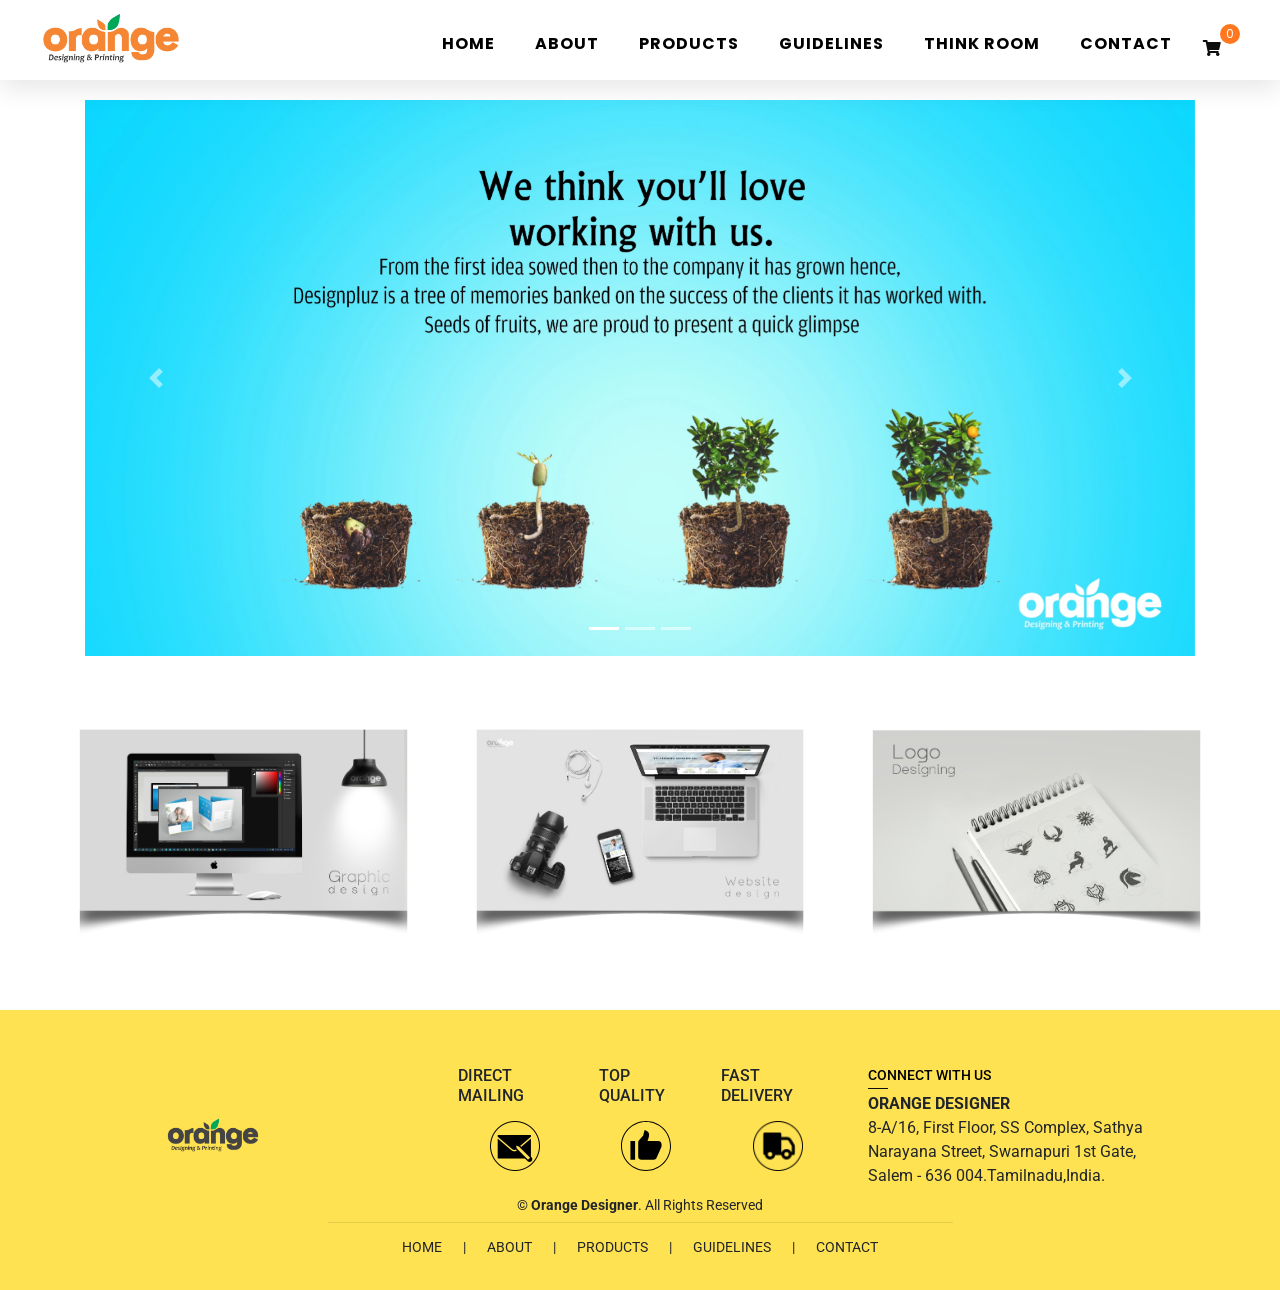
<file: index.html>
<!DOCTYPE html>
<html lang="en">
  <head>
    <meta charset="UTF-8" />
    <meta name="viewport" content="width=device-width, initial-scale=1.0" />
    <title title="Orange Designer">Orange Designer</title>
    <link
      rel="stylesheet"
      href="https://stackpath.bootstrapcdn.com/bootstrap/4.5.2/css/bootstrap.min.css"
      integrity="sha384-JcKb8q3iqJ61gNV9KGb8thSsNjpSL0n8PARn9HuZOnIxN0hoP+VmmDGMN5t9UJ0Z"
      crossorigin="anonymous"
    />
    <link rel="stylesheet" href="assets/css/style.css" />
    <link rel="stylesheet" href="assets/css/responsive.css" />
    <link rel="stylesheet" href="assets/css/nprogress.css" />
    <link
      href="https://fonts.googleapis.com/css2?family=Poppins:wght@300&display=swap"
      rel="stylesheet"
    />
    <link
      href="https://fonts.googleapis.com/css2?family=Noto+Sans+JP:wght@300&display=swap"
      rel="stylesheet"
    />
    <link
      href="https://fonts.googleapis.com/css2?family=Roboto&display=swap"
      rel="stylesheet"
    />
    <link
      rel="stylesheet"
      href="https://use.fontawesome.com/releases/v5.8.2/css/all.css"
    />

    <meta
      name="google-site-verification"
      content="j-NAlSxxYNl1p4Sp-ifMCQ1_ixqYyuwmGMeM-_dZiTc"
    />
    <meta name="title" content="Orange Designer" />
    <meta
      name="keywords"
      content="Orange,Orange Designer,Orange Cards,Cards,Orange Card,Graphic Designer,Salem Orange Designer,"
    />
    <meta
      name="description"
      content="Oranger designer,With a fresh box of
  professional visiting cards comes confidence – the knowledge that
  you’re prepared for every opportunity that comes your way. Whether
  you’re making first impressions, rewarding regulars with a loyalty
  card or giving satisfied clients your contact info for next time,
  we’re here to help you look and feel ready to impress."
    />
    <meta name="subject" content="Orange" />
    <meta name="robots" content="index,follow" />
    <meta name="author" content="Orange,dhanush02.github.io/o2 " />
    <meta name="url" content="dhanush02.github.io/o2" />
    <meta name="identifier-URL" content="dhanush02.github.io/o2" />
    <link rel="canonical" href="dhanush02.github.io/o2" />
    <script src="./assets/javascript/nprogress.js"></script>
  </head>
  <body data-spy="scroll" data-target="#navbar-example2" data-offset="0">
    <!-- <div class="layer">
      <span class="left"></span>
      <span class="right"></span>
      <div id="loader-wrapper">
        <div class="dizzy-gillespie"></div>
        <div class="loader-section section-left"></div>
        <div class="loader-section section-right"></div>
      </div>
    </div> -->
    <!-- NAVBAR-->
    <div class="position-fixed nav-fix">
      <nav id="navbar-example2" class="navbar">
        <img
          src="./assets/images/Logo-1.png"
          class="img-fluid nav-image"
          height="150"
          width="150"
        />
        <svg
          width="1em"
          height="1em"
          viewBox="0 0 16 16"
          class="bi bi-list fas fa-bars"
          onclick="menu()"
          fill="currentColor"
          xmlns="http://www.w3.org/2000/svg"
        >
          <path
            fill-rule="evenodd"
            d="M2.5 11.5A.5.5 0 0 1 3 11h10a.5.5 0 0 1 0 1H3a.5.5 0 0 1-.5-.5zm0-4A.5.5 0 0 1 3 7h10a.5.5 0 0 1 0 1H3a.5.5 0 0 1-.5-.5zm0-4A.5.5 0 0 1 3 3h10a.5.5 0 0 1 0 1H3a.5.5 0 0 1-.5-.5z"
          />
        </svg>
        <ul
          class="nav nav-pills mb-3 top-nav"
          id="pills-tab myTab"
          role="tablist"
        >
          <li class="nav-item" role="presentation" id="nav-li-id1">
            <a
              class="nav-link show active style red-tab"
              id="pills-home-tab"
              data-toggle="pill"
              href="#pills-home"
              role="tab"
              aria-controls="pills-home"
              aria-selected="true"
              data-aos="fade-right"
              >Home</a
            >
          </li>
          <li class="nav-item" role="presentation" id="nav-li-id2">
            <a
              class="nav-link style blue-tab"
              id="pills-profile-tab"
              data-toggle="pill"
              href="#pills-about"
              role="tab"
              aria-controls="pills-profile"
              aria-selected="false"
              data-aos="fade-right"
              >About</a
            >
          </li>
          <li class="nav-item" role="presentation" id="nav-li-id3">
            <a
              class="nav-link style green-tab"
              id="pills-works-tab"
              data-toggle="pill"
              href="#pills-works"
              role="tab"
              aria-controls="pills-works"
              aria-selected="false"
              data-aos="fade-right"
              >PRODUCTS</a
            >
          </li>

          <li class="nav-item" role="presentation" id="nav-li-id4">
            <a
              class="nav-link style orange-tab"
              id="pills-service-tab"
              data-toggle="pill"
              href="#pills-service"
              role="tab"
              aria-controls="pills-service"
              aria-selected="false"
              data-aos="fade-right"
              >GUIDELINES</a
            >
          </li>
          <li class="nav-item" role="presentation" id="nav-li-id5">
            <a
              class="nav-link style orange2-tab"
              id="pills-think-tab"
              data-toggle="pill"
              href="#pills-think"
              role="tab"
              aria-controls="pills-think"
              aria-selected="false"
              data-aos="fade-right"
              >THINK ROOM</a
            >
          </li>
          <li class="nav-item" role="presentation" id="nav-li-id6">
            <a
              class="nav-link style violet-tab"
              id="pills-contact-tab"
              data-toggle="pill"
              href="#pills-contact"
              role="tab"
              aria-controls="pills-contact"
              aria-selected="false"
              data-aos="fade-right"
              >Contact</a
            >
          </li>
          <li>
            <div class="">
              <div
                class="iconShopping float-right mr-3 mt-2"
                style="position: relative; top: 3px"
              >
                <a class="icons-btn d-inline-block bag">
                  <i
                    class="fa fa-shopping-cart"
                    data-toggle="tooltip"
                    data-placement="top"
                    title="Your Cart"
                    role="tooltip"
                  ></i>
                  <p class="number mt-2">0</p>
                </a>
              </div>
              <div class="cartBox">
                <div class="cart">
                  <i class="fa fa-times"></i>
                  <div class="row">
                    
                    <img
                      class="ml-4"
                      src="./assets/images/icons8-shopping-cart-60.png"
                      height="30"
                      width="30"
                      class="img-fluid"
                    />
                    <h3 class="cart-heading mt-1 ">YOUR CART</h3>
                  
                    <h4 class="grand-total mt-2">
                      Total:
                      <span
                        id="total"
                        style="font-weight: bolder; color: orange"
                      ></span>
                    </h4>
                  </div>
                  <div class="table-responsive-md">
                  <table class="table table-striped"></table>
                </div>
                </div>
              </div>
            </div>
          </li>

          <svg
            width="1em"
            height="1em"
            viewBox="0 0 16 16"
            class="bi bi-x fas fa-times-circle"
            onclick="menu()"
            fill="currentColor"
            xmlns="http://www.w3.org/2000/svg"
          >
            <path
              fill-rule="evenodd"
              d="M4.646 4.646a.5.5 0 0 1 .708 0L8 7.293l2.646-2.647a.5.5 0 0 1 .708.708L8.707 8l2.647 2.646a.5.5 0 0 1-.708.708L8 8.707l-2.646 2.647a.5.5 0 0 1-.708-.708L7.293 8 4.646 5.354a.5.5 0 0 1 0-.708z"
            />
          </svg>
        </ul>
      </nav>
    </div>
    <!-- CONTENT DIVISION-->
    <div
      class="container-fluid tab-content p-0 position-relative"
      id="pills-tabContent"
      style="margin-top: 100px"
    >
      <div
        class="tab-pane fade show active"
        id="pills-home"
        role="tabpanel"
        aria-labelledby="pills-home-tab"
      >
        <!-- CAROUSAL-->
        <div
          id="carouselExampleIndicators"
          class="carousel slide container"
          data-ride="carousel"
          data-aos="fade-down"
          data-aos-easing="linear"
          data-aos-duration="1500"
        >
          <ol class="carousel-indicators">
            <li
              data-target="#carouselExampleIndicators"
              data-slide-to="0"
              class="active"
            ></li>
            <li data-target="#carouselExampleIndicators" data-slide-to="1"></li>
            <li data-target="#carouselExampleIndicators" data-slide-to="2"></li>
          </ol>
          <div class="carousel-inner">
            <div class="carousel-item active">
              <img
                src="./assets/images/slider 1.webp"
                class="d-block w-100"
                alt="..."
              />
            </div>
            <div class="carousel-item">
              <img
                src="./assets/images/slider 2.webp"
                class="d-block w-100"
                alt="..."
              />
            </div>
            <div class="carousel-item">
              <img
                src="./assets/images/slider 3.webp"
                class="d-block w-100"
                alt="..."
              />
            </div>
          </div>
          <a
            class="carousel-control-prev"
            href="#carouselExampleIndicators"
            role="button"
            data-slide="prev"
          >
            <span class="carousel-control-prev-icon" aria-hidden="true"></span>
            <span class="sr-only">Previous</span>
          </a>
          <a
            class="carousel-control-next"
            href="#carouselExampleIndicators"
            role="button"
            data-slide="next"
          >
            <span class="carousel-control-next-icon" aria-hidden="true"></span>
            <span class="sr-only">Next</span>
          </a>
        </div>
        <!--IMAGE CONTENT-->
        <div
          class="container-fluid mt-3 mb-3"
          style="padding-left: 60px; padding-right: 60px"
        >
          <div class="row justify-content-between">
            <div class="col-md-4 mt-5 mb-5">
              <img
                src="./assets/images/Graphic design-PNG.png"
                class="img-fluid"
                data-aos="flip-left"
                data-aos-duration="3000"
              />
            </div>
            <div class="col-md-4 mt-5 mb-5">
              <img
                src="./assets/images/Web Design-PNG.png"
                class="img-fluid"
                data-aos="flip-left"
                data-aos-duration="3000"
              />
            </div>
            <div class="col-md-4 mt-5 mb-5">
              <img
                src="./assets/images/Logo Design-PNG.png"
                class="img-fluid"
                data-aos="flip-left"
                data-aos-duration="3000"
              />
            </div>
          </div>
        </div>

        <div
          class="container-fluid footer mt-2 pt-5 pb-3"
          style="font-size: 28px"
        >
          <div class="row">
            <div class="col-md-4 text-center">
              <img
                src="./assets/images/footer-logo.png"
                class="img-fluid mt-5"
                height="100px"
                width="100px"
              />
            </div>
            <div class="col-md-4 mt-2">
              <div
                class="d-flex align-items-center justify-content-center footer-flex"
              >
                <div class="d-flex flex-column mr-4">
                  <h6 class="ml-3">DIRECT MAILING</h6>
                  <img
                    class="ml-5 mt-2"
                    src="assets/images/mail.png"
                    height="50"
                    width="50"
                  />
                </div>
                <div class="d-flex flex-column mr-4">
                  <h6 class="ml-3">TOP QUALITY</h6>
                  <img
                    class="ml-5 mt-2"
                    src="./assets/images/thumbs.svg"
                    height="50"
                    width="50"
                    style="position: relative; right: 10px"
                  />
                </div>
                <div class="d-flex flex-column mr-4">
                  <h6 class="ml-3">FAST DELIVERY</h6>
                  <img
                    class="ml-5 mt-2"
                    src="./assets/images/fast.png"
                    height="50"
                    width="50"
                  />
                </div>
              </div>
              <p style="font-size: 14px; text-align: center" class="mt-4">
                &#169; <strong>Orange Designer</strong>. All Rights Reserved
              </p>
            </div>
            <div class="col-md-4" style="position: relative; top: -8px">
              <h6 class="underline-small mb-2">CONNECT WITH US</h6>
              <p style="font-size: 16px">
                <strong>ORANGE DESIGNER</strong><br />
                8-A/16, First Floor, SS Complex, Sathya<br />
                Narayana Street, Swarnapuri 1st Gate,<br />
                Salem - 636 004.Tamilnadu,India.
              </p>
            </div>
          </div>
          <hr />
          <p class="text-center mt-4" style="font-size: 14px">
            HOME
            &nbsp;&nbsp;&nbsp;&nbsp;&nbsp;&nbsp;|&nbsp;&nbsp;&nbsp;&nbsp;&nbsp;&nbsp;
            ABOUT
            &nbsp;&nbsp;&nbsp;&nbsp;&nbsp;&nbsp;|&nbsp;&nbsp;&nbsp;&nbsp;&nbsp;&nbsp;
            PRODUCTS
            &nbsp;&nbsp;&nbsp;&nbsp;&nbsp;&nbsp;|&nbsp;&nbsp;&nbsp;&nbsp;&nbsp;&nbsp;
            GUIDELINES
            &nbsp;&nbsp;&nbsp;&nbsp;&nbsp;&nbsp;|&nbsp;&nbsp;&nbsp;&nbsp;&nbsp;&nbsp;
            CONTACT
          </p>
        </div>
      </div>

      <div
        class="tab-pane fade"
        id="pills-about"
        role="tabpanel"
        aria-labelledby="pills-about-tab"
      >
        <div class="container">
          <div class="logo text-center">
            <img
              src="./assets/images/Logo-2.png"
              class="img-fluid"
              height="200"
              width="300"
            />
          </div>
          <div class="col-md-12 p-0 about-div">
            <p class="about-text">
              <span class="orange">Oranger designer</span>,With a fresh box of
              professional visiting cards comes confidence – the knowledge that
              you’re prepared for every opportunity that comes your way. Whether
              you’re making first impressions, rewarding regulars with a loyalty
              card or giving satisfied clients your contact info for next time,
              we’re here to help you look and feel ready to impress.
              <br />
              <br />
              <span class="orange">Oranger designer</span>, a state-of-the-art
              technology printers with 10 colour offset printing machine in the
              feather, for the first time in Tamilnadu. Our Offset Printing
              makes use of advance technology to produce best quality results.
              In larger volumes offset printing is the most effective and
              efficient way to produce unrivaled quality and consistency
              compared with other printing methods. We can produce a large range
              of work from business cards, envelopes and stationery, to
              brochures and catalogues, point of sale material and packaging.
            </p>
          </div>
        </div>
      </div>

      <div
        class="tab-pane fade container"
        id="pills-service"
        role="tabpanel"
        aria-labelledby="pills-service-tab"
      >
        <img
          src="./assets/images/File Format - 3d (1).jpg"
          height="100%"
          width="100%"
        />
      </div>

      <div
        class="tab-pane fade bulb"
        id="pills-think"
        role="tabpanel"
        aria-labelledby="pills-service-tab"
        style="margin-top: -30px;"
      >
      <div class="gradient"></div>
        <img src="assets/images/BLK-1.jpg"  class="img-fluid" width="100%">
        <img src="assets/images/BLK-2.jpg"  class="img-fluid" width="100%">
        <img src="assets/images/BLK-3.jpg"  class="img-fluid" width="100%">
        <img src="assets/images/BLK-4.jpg"  class="img-fluid" width="100%">
        <img src="assets/images/BLK-5.jpg"  class="img-fluid" width="100%">
        <img src="assets/images/BLK-6.jpg"  class="img-fluid" width="100%">
        <img src="assets/images/BLK-7.jpg"  class="img-fluid" width="100%">
      </div>

      <div
        class="tab-pane fade"
        id="pills-works"
        role="tabpanel"
        aria-labelledby="pills-works-tab"
      >
        <div class="container">
          <ul
            class="nav nav-pills mb-3 justify-content-center works"
            id="pills-tab"
            role="tablist"
          >
            <li class="nav-item">
              <a
                class="nav-link nav-color active"
                id="pills-home-tab"
                data-toggle="pill"
                href="#pills-visiting"
                role="tab"
                aria-controls="pills-home"
                aria-selected="true"
                >GLOSS</a
              >
            </li>
            <li class="nav-item">
              <a
                class="nav-link nav-color"
                id="pills-contact-tab"
                data-toggle="pill"
                href="#pills-matt"
                role="tab"
                aria-controls="pills-contact"
                aria-selected="false"
                >MATT</a
              >
            </li>
            <li class="nav-item">
              <a
                class="nav-link nav-color"
                id="pills-contact-tab"
                data-toggle="pill"
                href="#pills-synthetic"
                role="tab"
                aria-controls="pills-contact"
                aria-selected="false"
                >SYNTHETIC</a
              >
            </li>
            <li class="nav-item">
              <a
                class="nav-link nav-color"
                id="pills-profile-tab"
                data-toggle="pill"
                href="#pills-lamination"
                role="tab"
                aria-controls="pills-profile"
                aria-selected="false"
                >Without Lamination</a
              >
            </li>

            <li class="nav-item">
              <a
                class="nav-link nav-color"
                id="pills-contact-tab"
                data-toggle="pill"
                href="#pills-special"
                role="tab"
                aria-controls="pills-contact"
                aria-selected="false"
                >SPECIAL CARDS</a
              >
            </li>
            <li class="nav-item">
              <a
                class="nav-link nav-color"
                id="pills-contact-tab"
                data-toggle="pill"
                href="#pills-maplitho"
                role="tab"
                aria-controls="pills-contact"
                aria-selected="false"
                >Letterhead</a
              >
            </li>
            <li class="nav-item">
              <a
                class="nav-link nav-color"
                id="pills-contact-tab"
                data-toggle="pill"
                href="#pills-art"
                role="tab"
                aria-controls="pills-contact"
                aria-selected="false"
                >BROUCHER</a
              >
            </li>
          </ul>
          <div class="tab-content" id="pills-tabContent">
            <div
              class="tab-pane fade show active"
              id="pills-visiting"
              role="tabpanel"
              aria-labelledby="pills-home-tab"
            >
              <h4 style="color: orange">VISITING CARDS</h4>

              <div class="row">
                <div class="col-md-6 pt-2 pb-3" style="height: auto">
                  <div class="img-div">
                    <img
                      src="./assets/images/Gloss - SS.jpg"
                      width="100%"
                      height="100%"
                      class="img-fluid"
                    />
                  </div>
                  <div class="content-work pt-2 pb-3">
                    <h3 class="mt-2 card-bot">Gloss SS 500</h3>
                    <p style="color: orange; font-size: 24px" class="card-bot">
                      Rs.<span>200.00</span>
                    </p>
                    <label>QTY:</label>
                    <input
                      type="number"
                      value="1"
                      style="width: 50px; padding-left: 5px"
                      class="mb-1"
                    />
                    <p>
                      Qty: : 500 | Art Board (300 GSM) | 4C+0 Single Side
                      Printing | Single Side Gloss Lamination | File Upload Size
                      - 90mm x 53 mm
                    </p>
                    <a
                      href="#"
                      title="Gloss SS 500"
                      class="class-butt attToCart"
                      >Add to cart</a
                    >
                  </div>
                </div>
                <div class="col-md-6 pt-2 pb-3" style="height: auto">
                  <div class="img-div">
                    <img
                      src="./assets/images/Gloss - SS.jpg"
                      width="100%"
                      height="100%"
                      class="img-fluid"
                    />
                  </div>
                  <div class="content-work pt-2 pb-3">
                    <h3 class="card-bot">Gloss SS 1000</h3>
                    <p style="color: orange; font-size: 24px" class="card-bot">
                      Rs.<span>280.00</span>
                    </p>
                    <label>QTY:</label>
                    <input
                      type="number"
                      value="1"
                      style="width: 50px; padding-left: 5px"
                      class="mb-1"
                    />
                    <p>
                      Qty: : 1000 | Art Board (300 GSM) | 4C+4C Single Side
                      Printing | Front Back Gloss Lamination | File Upload Size
                      - 90mm x 53 mm
                    </p>
                    <a
                      href="#"
                      title="Gloss FB 1000"
                      class="class-butt attToCart"
                      >Add to cart</a
                    >
                  </div>
                </div>
                <div class="col-md-6 pt-2 pb-3" style="height: auto">
                  <div class="img-div">
                    <img
                      src="./assets/images/Gloss-FB.jpg"
                      width="100%"
                      height="100%"
                      class="img-fluid"
                    />
                  </div>
                  <div class="content-work pt-2 pb-3">
                    <h3 class="card-bot">Gloss FB 500</h3>
                    <p style="color: orange; font-size: 24px" class="card-bot">
                      Rs.<span>320.00</span>
                    </p>
                    <label>QTY:</label>
                    <input
                      type="number"
                      value="1"
                      style="width: 50px; padding-left: 5px"
                      class="mb-1"
                    />
                    <p>
                      Qty: : 1000 | Art Board (300 GSM) | 4C+4C Single Side
                      Printing | Front Back Gloss Lamination | File Upload Size
                      - 90mm x 53 mm
                    </p>
                    <a
                      href="#"
                      title="Gloss FB 1000"
                      class="class-butt attToCart"
                      >Add to cart</a
                    >
                  </div>
                </div>
                <div class="col-md-6 pt-2 pb-3" style="height: auto">
                  <div class="img-div">
                    <img
                      src="./assets/images/Gloss-FB.jpg"
                      width="100%"
                      height="100%"
                      class="img-fluid"
                    />
                  </div>
                  <div class="content-work pt-2 pb-3">
                    <h3 class="card-bot">Gloss FB 1000</h3>
                    <p style="color: orange; font-size: 24px" class="card-bot">
                      Rs.<span>450.00</span>
                    </p>
                    <label>QTY:</label>
                    <input
                      type="number"
                      value="1"
                      style="width: 50px; padding-left: 5px"
                      class="mb-1"
                    />
                    <p>
                      Qty: : 1000 | Art Board (300 GSM) | 4C+4C Single Side
                      Printing | Front Back Gloss Lamination | File Upload Size
                      - 90mm x 53 mm
                    </p>
                    <a
                      href="#"
                      title="Gloss FB 1000"
                      class="class-butt attToCart"
                      >Add to cart</a
                    >
                  </div>
                </div>
              </div>
            </div>
            <div
              class="tab-pane fade"
              id="pills-lamination"
              role="tabpanel"
              aria-labelledby="pills-profile-tab"
            >
              <h4 style="color: orange" class="mt-3">
                VISITING CARDS WITHOUT LAMINATION
              </h4>
              <div class="row">
                <div class="col-md-6 pt-2 pb-3" style="height: auto">
                  <div class="img-div">
                    <img
                      src="./assets/images/Without Lamination SS.jpg"
                      width="100%"
                      height="100%"
                      class="img-fluid"
                    />
                  </div>
                  <div class="content-work pt-2 pb-3">
                    <h3 class="card-bot">Without lamination Gloss SS 1000</h3>
                    <p style="color: orange; font-size: 24px" class="card-bot">
                      Rs.<span>280.00</span>
                    </p>
                    <label>QTY:</label>
                    <input
                      type="number"
                      value="1"
                      style="width: 50px; padding-left: 5px"
                      class="mb-1"
                    />
                    <p>
                      Qty: : 1000 | Art Board (300 GSM) | 4C+0 Single Side
                      Printing | Single Side Gloss Lamination | File Upload Size
                      - 90mm x 53 mm
                    </p>
                    <a
                      href="#"
                      title="Gloss SS 500"
                      class="class-butt attToCart"
                      >Add to cart</a
                    >
                  </div>
                </div>
                <div class="col-md-6 mt-2" style="height: auto">
                  <div class="img-div">
                    <img
                      src="./assets/images/Without Lamination FB.jpg"
                      width="100%"
                      height="100%"
                      class="img-fluid"
                    />
                  </div>
                  <div class="content-work pt-2 pb-3">
                    <h3 class="card-bot">Without lamination Gloss FB 1000</h3>
                    <p style="color: orange; font-size: 24px" class="card-bot">
                      Rs.<span>450.00</span>
                    </p>
                    <label>QTY:</label>
                    <input
                      type="number"
                      value="1"
                      style="width: 50px; padding-left: 5px"
                      class="mb-1"
                    />
                    <p>
                      Qty: : 1000 | Art Board (300 GSM) | 4C+4C Single Side
                      Printing | Single Side Gloss Lamination | File Upload Size
                      - 90mm x 53 mm
                    </p>
                    <a
                      href="#"
                      title="Gloss SS 1000"
                      class="class-butt attToCart"
                      >Add to cart</a
                    >
                  </div>
                </div>
              </div>
            </div>
            <div
              class="tab-pane fade"
              id="pills-matt"
              role="tabpanel"
              aria-labelledby="pills-contact-tab"
            >
              <h4 style="color: orange">MATT CARDS</h4>
              <div class="row">
                <div class="col-md-6 col-lg-4 pt-2 pb-3" style="height: auto">
                  <div class="img-div">
                    <img
                      src="./assets/images/Matt - SS.jpg"
                      width="100%"
                      height="100%"
                      class="img-fluid"
                    />
                  </div>
                  <div class="content-work pt-2 pb-3">
                    <h3 class="card-bot">Matt SS 1000</h3>
                    <p style="color: orange; font-size: 24px" class="card-bot">
                      Rs.<span>350.00</span>
                    </p>
                    <label>QTY:</label>
                    <input
                      type="number"
                      value="1"
                      style="width: 50px; padding-left: 5px"
                      class="mb-1"
                    />
                    <p>
                      Qty: : 500 | Art Board (300 GSM) | 4C+0 Single Side
                      Printing | Single Side Gloss Lamination | File Upload Size
                      - 90mm x 53 mm
                    </p>

                    <a
                      href="#"
                      title="Matt SS 1000"
                      class="class-butt attToCart"
                      >Add to cart</a
                    >
                  </div>
                </div>
                <div class="col-md-6 col-lg-4 pt-2 pb-3" style="height: auto">
                  <div class="img-div">
                    <img
                      src="./assets/images/Matt - FB.jpg"
                      width="100%"
                      height="100%"
                      class="img-fluid"
                    />
                  </div>
                  <div class="content-work pt-2 pb-3">
                    <h3 class="card-bot">Matt FB 500</h3>
                    <p style="color: orange; font-size: 24px" class="card-bot">
                      Rs.<span>420.00</span>
                    </p>
                    <label>QTY:</label>
                    <input
                      type="number"
                      value="1"
                      style="width: 50px; padding-left: 5px"
                      class="mb-1"
                    />
                    <p>
                      Qty: : 1000 | Art Board (300 GSM) | 4C+4C Single Side
                      Printing | Front Back Gloss Lamination | File Upload Size
                      - 90mm x 53 mm
                    </p>
                    <a href="#" title="Matt FB 500" class="class-butt attToCart"
                      >Add to cart</a
                    >
                  </div>
                </div>
                <div class="col-md-6 col-lg-4 pt-2 pb-3" style="height: auto">
                  <div class="img-div">
                    <img
                      src="./assets/images/Matt - FB.jpg"
                      width="100%"
                      height="100%"
                      class="img-fluid"
                    />
                  </div>
                  <div class="content-work pt-2 pb-3">
                    <h3 class="card-bot">Matt FB 1000</h3>
                    <p style="color: orange; font-size: 24px" class="card-bot">
                      Rs.<span>500.00</span>
                    </p>
                    <label>QTY:</label>
                    <input
                      type="number"
                      value="1"
                      style="width: 50px; padding-left: 5px"
                      class="mb-1"
                    />
                    <p>
                      Qty: : 1000 | Art Board (300 GSM) | 4C+0 Single Side
                      Printing | Single Side Gloss Lamination | File Upload Size
                      - 90mm x 53 mm
                    </p>
                    <a
                      href="#"
                      title="Matt FB 1000"
                      class="class-butt attToCart"
                      >Add to cart</a
                    >
                  </div>
                </div>
              </div>
              <div class="row">
                <div class="col-md-6 col-lg-4 pt-2 pb-3" style="height: auto">
                  <div class="img-div">
                    <img
                      src="./assets/images/Matt Spot UV.jpg"
                      width="100%"
                      height="100%"
                      class="img-fluid"
                    />
                  </div>
                  <div class="content-work pt-2 pb-3">
                    <h3 class="card-bot">Math UV-ss 1000</h3>
                    <p style="color: orange; font-size: 24px" class="card-bot">
                      Rs.<span>600.00</span>
                    </p>
                    <label>QTY:</label>
                    <input
                      type="number"
                      value="1"
                      style="width: 50px; padding-left: 5px"
                      class="mb-1"
                    />
                    <p>
                      Qty: : 500 | Art Board (300 GSM) | 4C+0 Single Side
                      Printing | Single Side Gloss Lamination | File Upload Size
                      - 90mm x 53 mm
                    </p>
                    <a
                      href="#"
                      title="Gloss SS 500"
                      class="class-butt attToCart"
                      >Add to cart</a
                    >
                  </div>
                </div>
                <div class="col-md-6 col-lg-4 pt-2 pb-3" style="height: auto">
                  <div class="img-div">
                    <img
                      src="./assets/images/Matt Spot UV.jpg"
                      width="100%"
                      height="100%"
                      class="img-fluid"
                    />
                  </div>
                  <div class="content-work pt-2 pb-3">
                    <h3 class="card-bot">Math UVFB-ss 1000</h3>
                    <p style="color: orange; font-size: 24px" class="card-bot">
                      Rs.<span>880.00</span>
                    </p>
                    <label>QTY:</label>
                    <input
                      type="number"
                      value="1"
                      style="width: 50px; padding-left: 5px"
                      class="mb-1"
                    />
                    <p>
                      Qty: : 1000 | Art Board (300 GSM) | 4C+0 Single Side
                      Printing | Single Side Gloss Lamination | File Upload Size
                      - 90mm x 53 mm
                    </p>
                    <a
                      href="#"
                      title="Gloss SS 1000"
                      class="class-butt attToCart"
                      >Add to cart</a
                    >
                  </div>
                </div>
                <div
                  class="col-md-6 ccol-md-6 col-lg-4 pt-2 pb-3"
                  style="height: auto"
                >
                  <div class="img-div">
                    <img
                      src="./assets/images/Matt Spot UV.jpg"
                      width="100%"
                      height="100%"
                      class="img-fluid"
                    />
                  </div>
                  <div class="content-work pt-2 pb-3">
                    <h3 class="card-bot">Matt UVFB-fb</h3>
                    <p style="color: orange; font-size: 24px" class="card-bot">
                      Rs.<span>1100.00</span>
                    </p>
                    <label>QTY:</label>
                    <input
                      type="number"
                      value="1"
                      style="width: 50px; padding-left: 5px"
                      class="mb-1"
                    />
                    <p>
                      Qty: : 1000 | Art Board (300 GSM) | 4C+4C Single Side
                      Printing | Front Back Gloss Lamination | File Upload Size
                      - 90mm x 53 mm
                    </p>
                    <a
                      href="#"
                      title="Gloss FB 1000"
                      class="class-butt attToCart"
                      >Add to cart</a
                    >
                  </div>
                </div>
              </div>
            </div>
            <div
              class="tab-pane fade"
              id="pills-synthetic"
              role="tabpanel"
              aria-labelledby="pills-contact-tab"
            >
              <h4 style="color: orange">SYNTHETIC CARDS</h4>
              <div class="row">
                <div class="col-md-6 col-lg-4 pt-2 pb-3" style="height: auto">
                  <div class="img-div">
                    <img
                      src="./assets/images/Synthetic SS.jpg"
                      width="100%"
                      height="100%"
                      class="img-fluid"
                    />
                  </div>
                  <div class="content-work pt-2 pb-3">
                    <h3 class="card-bot">Synthetic SS 500</h3>
                    <p style="color: orange; font-size: 24px" class="card-bot">
                      Rs.<span>350.00</span>
                    </p>
                    <label>QTY:</label>
                    <input
                      type="number"
                      value="1"
                      style="width: 50px; padding-left: 5px"
                      class="mb-1"
                    />
                    <p>
                      Qty: : 500 | Art Board (300 GSM) | 4C+0 Single Side
                      Printing | Single Side Gloss Lamination | File Upload Size
                      - 90mm x 53 mm
                    </p>
                    <a
                      href="#"
                      title="Matt SS 1000"
                      class="class-butt attToCart"
                      >Add to cart</a
                    >
                  </div>
                </div>
                <div class="col-md-6 col-lg-4 pt-2 pb-3" style="height: auto">
                  <div class="img-div">
                    <img
                      src="./assets/images/Synthetic SS.jpg"
                      width="100%"
                      height="100%"
                      class="img-fluid"
                    />
                  </div>
                  <div class="content-work pt-2 pb-3">
                    <h3 class="card-bot">Synthetic SS 1000</h3>
                    <p style="color: orange; font-size: 24px" class="card-bot">
                      Rs.<span>450.00</span>
                    </p>
                    <label>QTY:</label>
                    <input
                      type="number"
                      value="1"
                      style="width: 50px; padding-left: 5px"
                      class="mb-1"
                    />
                    <p>
                      Qty: : 1000 | Art Board (300 GSM) | 4C+0 Single Side
                      Printing | Single Side Gloss Lamination | File Upload Size
                      - 90mm x 53 mm
                    </p>
                    <a
                      href="#"
                      title="Matt FB 1000"
                      class="class-butt attToCart"
                      >Add to cart</a
                    >
                  </div>
                </div>
                <div class="col-md-6 col-lg-4 pt-2 pb-3" style="height: auto">
                  <div class="img-div">
                    <img
                      src="./assets/images/Synthetic FB.jpg"
                      width="100%"
                      height="100%"
                      class="img-fluid"
                    />
                  </div>
                  <div class="content-work pt-2 pb-3">
                    <h3 class="card-bot">Synthetic FB 1000</h3>
                    <p style="color: orange; font-size: 24px" class="card-bot">
                      Rs.<span>600.00</span>
                    </p>
                    <label>QTY:</label>
                    <input
                      type="number"
                      value="1"
                      style="width: 50px; padding-left: 5px"
                      class="mb-1"
                    />
                    <p>
                      Qty: : 1000 | Art Board (300 GSM) | 4C+4C Single Side
                      Printing | Front Back Gloss Lamination | File Upload Size
                      - 90mm x 53 mm
                    </p>
                    <a href="#" title="Matt FB 500" class="class-butt attToCart"
                      >Add to cart</a
                    >
                  </div>
                </div>
              </div>
              <div class="row">
                <div class="col-md-6 col-lg-4 pt-2 pb-3" style="height: auto">
                  <div class="img-div">
                    <img
                      src="./assets/images/Synthetic Spot UV.jpg"
                      width="100%"
                      height="100%"
                      class="img-fluid"
                    />
                  </div>
                  <div class="content-work pt-2 pb-3">
                    <h3 class="card-bot">Synthetic UV-ss 1000</h3>
                    <p style="color: orange; font-size: 24px" class="card-bot">
                      Rs.<span>800.00</span>
                    </p>
                    <label>QTY:</label>
                    <input
                      type="number"
                      value="1"
                      style="width: 50px; padding-left: 5px"
                      class="mb-1"
                    />
                    <p>
                      Qty: : 500 | Art Board (300 GSM) | 4C+0 Single Side
                      Printing | Single Side Gloss Lamination | File Upload Size
                      - 90mm x 53 mm
                    </p>
                    <a
                      href="#"
                      title="Gloss SS 500"
                      class="class-butt attToCart"
                      >Add to cart</a
                    >
                  </div>
                </div>
                <div class="col-md-6 col-lg-4 pt-2 pb-3" style="height: auto">
                  <div class="img-div">
                    <img
                      src="./assets/images/Synthetic Spot UV.jpg"
                      width="100%"
                      height="100%"
                      class="img-fluid"
                    />
                  </div>
                  <div class="content-work pt-2 pb-3">
                    <h3 class="card-bot">Synthetic UV_FB-ss 1000</h3>
                    <p style="color: orange; font-size: 24px" class="card-bot">
                      Rs.<span>950.00</span>
                    </p>
                    <label>QTY:</label>
                    <input
                      type="number"
                      value="1"
                      style="width: 50px; padding-left: 5px"
                      class="mb-1"
                    />
                    <p>
                      Qty: : 1000 | Art Board (300 GSM) | 4C+0 Single Side
                      Printing | Single Side Gloss Lamination | File Upload Size
                      - 90mm x 53 mm
                    </p>
                    <a
                      href="#"
                      title="Gloss SS 1000"
                      class="class-butt attToCart"
                      >Add to cart</a
                    >
                  </div>
                </div>
                <div class="col-md-6 col-lg-4 pt-2 pb-3" style="height: auto">
                  <div class="img-div">
                    <img
                      src="./assets/images/Synthetic Spot UV.jpg"
                      width="100%"
                      height="100%"
                      class="img-fluid"
                    />
                  </div>
                  <div class="content-work pt-2 pb-3">
                    <h3 class="card-bot">Synthetic UVFB-fb 1000</h3>
                    <p style="color: orange; font-size: 24px" class="card-bot">
                      Rs.<span>1200.00</span>
                    </p>
                    <label>QTY:</label>
                    <input
                      type="number"
                      value="1"
                      style="width: 50px; padding-left: 5px"
                      class="mb-1"
                    />
                    <p>
                      Qty: : 1000 | Art Board (300 GSM) | 4C+4C Single Side
                      Printing | Front Back Gloss Lamination | File Upload Size
                      - 90mm x 53 mm
                    </p>
                    <a
                      href="#"
                      title="Gloss FB 1000"
                      class="class-butt attToCart"
                      >Add to cart</a
                    >
                  </div>
                </div>
              </div>
            </div>
            <div
              class="tab-pane fade"
              id="pills-special"
              role="tabpanel"
              aria-labelledby="pills-contact-tab"
            >
              <h4 style="color: orange">SPECIAL CARDS</h4>
              <div class="row">
                <div class="col-md-6 col-lg-4 pt-2 pb-3" style="height: auto">
                  <div class="img-div">
                    <img
                      src="./assets/images/Corporate Card (2).jpg"
                      width="100%"
                      height="100%"
                      class="img-fluid"
                    />
                  </div>
                  <div class="content-work pt-2 pb-3">
                    <h3 class="card-bot">Corporate Card SS 500</h3>
                    <p style="color: orange; font-size: 24px" class="card-bot">
                      Rs.<span>560.00</span>
                    </p>
                    <label>QTY:</label>
                    <input
                      type="number"
                      value="1"
                      style="width: 50px; padding-left: 5px"
                      class="mb-1"
                    />
                    <p>
                      Qty: : 500 | Art Board (300 GSM) | 4C+0 Single Side
                      Printing | Single Side Gloss Lamination | File Upload Size
                      - 90mm x 53 mm
                    </p>
                    <a
                      href="#"
                      title="Matt SS 1000"
                      class="class-butt attToCart"
                      >Add to cart</a
                    >
                  </div>
                </div>
                <div class="col-md-6 col-lg-4 pt-2 pb-3" style="height: auto">
                  <div class="img-div">
                    <img
                      src="./assets/images/Textured Card (2).jpg"
                      width="100%"
                      height="100px"
                      class="img-fluid"
                    />
                  </div>
                  <div class="content-work pt-2 pb-3">
                    <h3 class="card-bot">Textured Card SS 500</h3>
                    <p style="color: orange; font-size: 24px" class="card-bot">
                      Rs.<span>760.00</span>
                    </p>
                    <label>QTY:</label>
                    <input
                      type="number"
                      value="1"
                      style="width: 50px; padding-left: 5px"
                      class="mb-1"
                    />
                    <p>
                      Qty: : 1000 | Art Board (300 GSM) | 4C+0 Single Side
                      Printing | Single Side Gloss Lamination | File Upload Size
                      - 90mm x 53 mm
                    </p>
                    <a
                      href="#"
                      title="Matt FB 1000"
                      class="class-butt attToCart"
                      >Add to cart</a
                    >
                  </div>
                </div>
                <div class="col-md-6 col-lg-4 pt-2 pb-3" style="height: auto">
                  <div class="img-div">
                    <img
                      src="./assets/images/Mettalic GS-3d.jpg"
                      width="100%"
                      height="100%"
                      class="img-fluid"
                    />
                  </div>
                  <div class="content-work pt-2 pb-3">
                    <h3 class="card-bot">Mettalic Card SS 500</h3>
                    <p style="color: orange; font-size: 24px" class="card-bot">
                      Rs.<span>760.00</span>
                    </p>
                    <label>QTY:</label>
                    <input
                      type="number"
                      value="1"
                      style="width: 50px; padding-left: 5px"
                      class="mb-1"
                    />
                    <p>
                      Qty: : 1000 | Art Board (300 GSM) | 4C+4C Single Side
                      Printing | Front Back Gloss Lamination | File Upload Size
                      - 90mm x 53 mm
                    </p>
                    <a href="#" title="Matt FB 500" class="class-butt attToCart"
                      >Add to cart</a
                    >
                  </div>
                </div>
              </div>
              <div class="row">
                <div class="col-md-6 col-lg-4 pt-2 pb-3" style="height: auto">
                  <div class="img-div">
                    <img
                      src="./assets/images/Corporate Card (2).jpg"
                      width="100%"
                      height="100%"
                      class="img-fluid"
                    />
                  </div>
                  <div class="content-work pt-2 pb-3">
                    <h3 class="card-bot">Corporate Card FB 500</h3>
                    <p style="color: orange; font-size: 24px" class="card-bot">
                      Rs.<span>560.00</span>
                    </p>
                    <label>QTY:</label>
                    <input
                      type="number"
                      value="1"
                      style="width: 50px; padding-left: 5px"
                      class="mb-1"
                    />
                    <p>
                      Qty: : 500 | Art Board (300 GSM) | 4C+0 Single Side
                      Printing | Single Side Gloss Lamination | File Upload Size
                      - 90mm x 53 mm
                    </p>
                    <a
                      href="#"
                      title="Matt SS 1000"
                      class="class-butt attToCart"
                      >Add to cart</a
                    >
                  </div>
                </div>
                <div class="col-md-6 col-lg-4 pt-2 pb-3" style="height: auto">
                  <div class="img-div">
                    <img
                      src="./assets/images/Textured Card (2).jpg"
                      width="100%"
                      height="100px"
                      class="img-fluid"
                    />
                  </div>
                  <div class="content-work pt-2 pb-3">
                    <h3 class="card-bot">Textured Card FB 500</h3>
                    <p style="color: orange; font-size: 24px" class="card-bot">
                      Rs.<span>760.00</span>
                    </p>
                    <label>QTY:</label>
                    <input
                      type="number"
                      value="1"
                      style="width: 50px; padding-left: 5px"
                      class="mb-1"
                    />
                    <p>
                      Qty: : 1000 | Art Board (300 GSM) | 4C+0 Single Side
                      Printing | Single Side Gloss Lamination | File Upload Size
                      - 90mm x 53 mm
                    </p>
                    <a
                      href="#"
                      title="Matt FB 1000"
                      class="class-butt attToCart"
                      >Add to cart</a
                    >
                  </div>
                </div>
                <div class="col-md-6 col-lg-4 pt-2 pb-3" style="height: auto">
                  <div class="img-div">
                    <img
                      src="./assets/images/Mettalic GS-3d.jpg"
                      width="100%"
                      height="100%"
                      class="img-fluid"
                    />
                  </div>
                  <div class="content-work pt-2 pb-3">
                    <h3 class="card-bot">Mettalic Card FB 500</h3>
                    <p style="color: orange; font-size: 24px" class="card-bot">
                      Rs.<span>760.00</span>
                    </p>
                    <label>QTY:</label>
                    <input
                      type="number"
                      value="1"
                      style="width: 50px; padding-left: 5px"
                      class="mb-1"
                    />
                    <p>
                      Qty: : 1000 | Art Board (300 GSM) | 4C+4C Single Side
                      Printing | Front Back Gloss Lamination | File Upload Size
                      - 90mm x 53 mm
                    </p>
                    <a href="#" title="Matt FB 500" class="class-butt attToCart"
                      >Add to cart</a
                    >
                  </div>
                </div>
              </div>
            </div>
            <div
              class="tab-pane fade"
              id="pills-maplitho"
              role="tabpanel"
              aria-labelledby="pills-contact-tab"
            >
              <h4 style="color: orange">
                A4 (210 mm X 280 mm) 1000 Copys (Maplitho Paper -80 Gsm)
              </h4>
              <div class="row">
                <div class="col-md-6 pt-2 pb-3" style="height: auto">
                  <div class="img-div">
                    <img
                      src="./assets/images/Letter Head -LS.jpg"
                      width="100%"
                      height="100%"
                      class="img-fluid"
                    />
                  </div>
                  <div class="content-work pt-2 pb-3">
                    <h3 class="card-bot">Letter Head Loose Sheet</h3>
                    <p style="color: orange; font-size: 24px" class="card-bot">
                      Rs.<span>1600.00</span>
                    </p>
                    <label>QTY:</label>
                    <input
                      type="number"
                      value="1"
                      style="width: 50px; padding-left: 5px"
                      class="mb-1"
                    />
                    <p>
                      Qty: : 500 | Art Board (300 GSM) | 4C+0 Single Side
                      Printing | Single Side Gloss Lamination | File Upload Size
                      - 90mm x 53 mm
                    </p>
                    <a
                      href="#"
                      title="Matt SS 1000"
                      class="class-butt attToCart"
                      >Add to cart</a
                    >
                  </div>
                </div>
                <div class="col-md-6 pt-2 pb-3" style="height: auto">
                  <div class="img-div">
                    <img
                      src="./assets/images/Letterhead Pad.jpg"
                      width="100%"
                      height="100%"
                      class="img-fluid"
                    />
                  </div>
                  <div class="content-work pt-2 pb-3">
                    <h3 class="card-bot">Letter Head with 10 Pad</h3>
                    <p style="color: orange; font-size: 24px" class="card-bot">
                      Rs.<span>1850.00</span>
                    </p>
                    <label>QTY:</label>
                    <input
                      type="number"
                      value="1"
                      style="width: 50px; padding-left: 5px"
                      class="mb-1"
                    />
                    <p>
                      Qty: : 1000 | Art Board (300 GSM) | 4C+0 Single Side
                      Printing | Single Side Gloss Lamination | File Upload Size
                      - 90mm x 53 mm
                    </p>
                    <a
                      href="#"
                      title="Matt FB 1000"
                      class="class-butt attToCart"
                      >Add to cart</a
                    >
                  </div>
                </div>
              </div>
            </div>
            <div
              class="tab-pane fade"
              id="pills-art"
              role="tabpanel"
              aria-labelledby="pills-contact-tab"
            >
              <h4 style="color: orange">
                A4 (210 mm X 280 mm) 1000 Copys (Art paper)
              </h4>
              <div class="row">
                <div class="col-md-6 pt-2 pb-3" style="height: auto">
                  <div class="img-div">
                    <img
                      src="./assets/images/Broucher-SS 170-130-100 Art Paper.jpg"
                      width="100%"
                      height="100%"
                      class="img-fluid"
                    />
                  </div>
                  <div class="content-work pt-2 pb-3">
                    <h3 class="card-bot">A4 size 170gsm Art - SS</h3>
                    <p style="color: orange; font-size: 24px" class="card-bot">
                      Rs.<span>2400.00</span>
                    </p>
                    <label>QTY:</label>
                    <input
                      type="number"
                      value="1"
                      style="width: 50px; padding-left: 5px"
                      class="mb-1"
                    />
                    <p>
                      Qty: : 500 | Art Board (300 GSM) | 4C+0 Single Side
                      Printing | Single Side Gloss Lamination | File Upload Size
                      - 90mm x 53 mm
                    </p>
                    <a
                      href="#"
                      title="Matt SS 1000"
                      class="class-butt attToCart"
                      >Add to cart</a
                    >
                  </div>
                </div>
                <div class="col-md-6 pt-2 pb-3" style="height: auto">
                  <div class="img-div">
                    <img
                      src="./assets/images/Broucher-FB_ 170-130-100 Art Paper.jpg"
                      width="100%"
                      height="100%"
                      class="img-fluid"
                    />
                  </div>
                  <div class="content-work pt-2 pb-3">
                    <h3 class="card-bot">A4 size 170gsm Art - FB</h3>
                    <p style="color: orange; font-size: 24px" class="card-bot">
                      Rs.<span>3200.00</span>
                    </p>
                    <label>QTY:</label>
                    <input
                      type="number"
                      value="1"
                      style="width: 50px; padding-left: 5px"
                      class="mb-1"
                    />
                    <p>
                      Qty: : 1000 | Art Board (300 GSM) | 4C+0 Single Side
                      Printing | Single Side Gloss Lamination | File Upload Size
                      - 90mm x 53 mm
                    </p>
                    <a
                      href="#"
                      title="Matt FB 1000"
                      class="class-butt attToCart"
                      >Add to cart</a
                    >
                  </div>
                </div>
              </div>
              <div class="row">
                <div class="col-md-6 pt-2 pb-3" style="height: auto">
                  <div class="img-div">
                    <img
                      src="./assets/images/Broucher-SS 170-130-100 Art Paper.jpg"
                      width="100%"
                      height="100%"
                      class="img-fluid"
                    />
                  </div>
                  <div class="content-work pt-2 pb-3">
                    <h3 class="card-bot">A4 size 100gsm Art - SS</h3>
                    <p style="color: orange; font-size: 24px" class="card-bot">
                      Rs.<span>1300.00</span>
                    </p>
                    <label>QTY:</label>
                    <input
                      type="number"
                      value="1"
                      style="width: 50px; padding-left: 5px"
                      class="mb-1"
                    />
                    <p>
                      Qty: : 1000 | Art Board (300 GSM) | 4C+4C Single Side
                      Printing | Front Back Gloss Lamination | File Upload Size
                      - 90mm x 53 mm
                    </p>
                    <a href="#" title="Matt FB 500" class="class-butt attToCart"
                      >Add to cart</a
                    >
                  </div>
                </div>
                <div class="col-md-6 pt-2 pb-3" style="height: auto">
                  <div class="img-div">
                    <img
                      src="./assets/images/Broucher-FB_ 170-130-100 Art Paper.jpg"
                      width="100%"
                      height="100%"
                      class="img-fluid"
                    />
                  </div>
                  <div class="content-work pt-2 pb-3">
                    <h3 class="card-bot">A4 size 100gsm Art - FB</h3>
                    <p style="color: orange; font-size: 24px" class="card-bot">
                      Rs.<span>1900.00</span>
                    </p>
                    <label>QTY:</label>
                    <input
                      type="number"
                      value="1"
                      style="width: 50px; padding-left: 5px"
                      class="mb-1"
                    />
                    <p>
                      Qty: : 500 | Art Board (300 GSM) | 4C+0 Single Side
                      Printing | Single Side Gloss Lamination | File Upload Size
                      - 90mm x 53 mm
                    </p>
                    <a
                      href="#"
                      title="Matt SS 1000"
                      class="class-butt attToCart"
                      >Add to cart</a
                    >
                  </div>
                </div>
              </div>
              <div class="row">
                <div class="col-md-6 pt-2 pb-3" style="height: auto">
                  <div class="img-div">
                    <img
                      src="./assets/images/Broucher-SS 170-130-100 Art Paper.jpg"
                      width="100%"
                      height="100%"
                      class="img-fluid"
                    />
                  </div>
                  <div class="content-work pt-2 pb-3">
                    <h3 class="card-bot">A4 size 130gsm Art - SS</h3>
                    <p style="color: orange; font-size: 24px" class="card-bot">
                      Rs.<span>2000.00</span>
                    </p>
                    <label>QTY:</label>
                    <input
                      type="number"
                      value="1"
                      style="width: 50px; padding-left: 5px"
                      class="mb-1"
                    />
                    <p>
                      Qty: : 1000 | Art Board (300 GSM) | 4C+0 Single Side
                      Printing | Single Side Gloss Lamination | File Upload Size
                      - 90mm x 53 mm
                    </p>
                    <a
                      href="#"
                      title="Matt FB 1000"
                      class="class-butt attToCart"
                      >Add to cart</a
                    >
                  </div>
                </div>
                <div class="col-md-6 pt-2 pb-3" style="height: auto">
                  <div class="img-div">
                    <img
                      src="./assets/images/Broucher-FB_ 170-130-100 Art Paper.jpg"
                      width="100%"
                      height="100%"
                      class="img-fluid"
                    />
                  </div>
                  <div class="content-work pt-2 pb-3">
                    <h3 class="card-bot">A4 size 130gsm Art - FB</h3>
                    <p style="color: orange; font-size: 24px" class="card-bot">
                      Rs.<span>2650.00</span>
                    </p>
                    <label>QTY:</label>
                    <input
                      type="number"
                      value="1"
                      style="width: 50px; padding-left: 5px"
                      class="mb-1"
                    />
                    <p>
                      Qty: : 1000 | Art Board (300 GSM) | 4C+4C Single Side
                      Printing | Front Back Gloss Lamination | File Upload Size
                      - 90mm x 53 mm
                    </p>
                    <a href="#" title="Matt FB 500" class="class-butt attToCart"
                      >Add to cart</a
                    >
                  </div>
                </div>
              </div>
              <h4 style="color: orange">Maplitho Paper(2000 Copys)</h4>
              <div class="row">
                <div class="col-md-6 pt-2 pb-3" style="height: auto">
                  <div class="img-div">
                    <img
                      src="./assets/images/A4 80 GSM Maplitho_2000 Copys.jpg"
                      width="100%"
                      height="100%"
                      class="img-fluid"
                    />
                  </div>
                  <div class="content-work pt-2 pb-3">
                    <h3 class="card-bot">A4 80 GSM Maplitho</h3>
                    <p style="color: orange; font-size: 24px" class="card-bot">
                      Rs.<span>1600.00</span>
                    </p>
                    <label>QTY:</label>
                    <input
                      type="number"
                      value="1"
                      style="width: 50px; padding-left: 5px"
                      class="mb-1"
                    />
                    <p>
                      Qty: : 500 | Art Board (300 GSM) | 4C+0 Single Side
                      Printing | Single Side Gloss Lamination | File Upload Size
                      - 90mm x 53 mm
                    </p>
                    <a
                      href="#"
                      title="Matt SS 1000"
                      class="class-butt attToCart"
                      >Add to cart</a
                    >
                  </div>
                </div>
              </div>
            </div>
          </div>
        </div>
      </div>

      <div
        class="tab-pane fade"
        id="pills-contact"
        role="tabpanel"
        aria-labelledby="pills-contact-tab"
      >
        <h1>contact</h1>
      </div>
    </div>

    <script src="assets/javascript/main.js"></script>
    <script src="https://code.jquery.com/jquery-3.5.1.slim.min.js"></script>
    <script src="https://cdn.jsdelivr.net/npm/popper.js@1.16.1/dist/umd/popper.min.js"></script>
    <script src="https://stackpath.bootstrapcdn.com/bootstrap/4.5.2/js/bootstrap.min.js"></script>

    <script>
      // $('a[data-toggle="pill"]').on("show.bs.tab", function (e) {
      //   localStorage.setItem("activeTab", $(e.target).attr("href"));
      // });
      // var activeTab = localStorage.getItem("activeTab");
      // console.log(activeTab);
      // if (activeTab) {
      //   $('a[href="' + activeTab + '"]').tab("show");
      // }
      $("img").mousedown(function (e) {
        if (e.button == 2) {
          return false;
        }
      });
      $(document).bind("contextmenu", function (e) {
        e.preventDefault();
      });
      $(document).keydown(function (e) {
        if (e.which === 123) {
          return false;
        }
      });
    </script>
  </body>
</html>

<!--
  onclick='window.open("https://mail.google.com/mail/?view=cm&fs=1&tf=1&to=dhanukarthick15@gmail.com");return false;'
-->
</file>
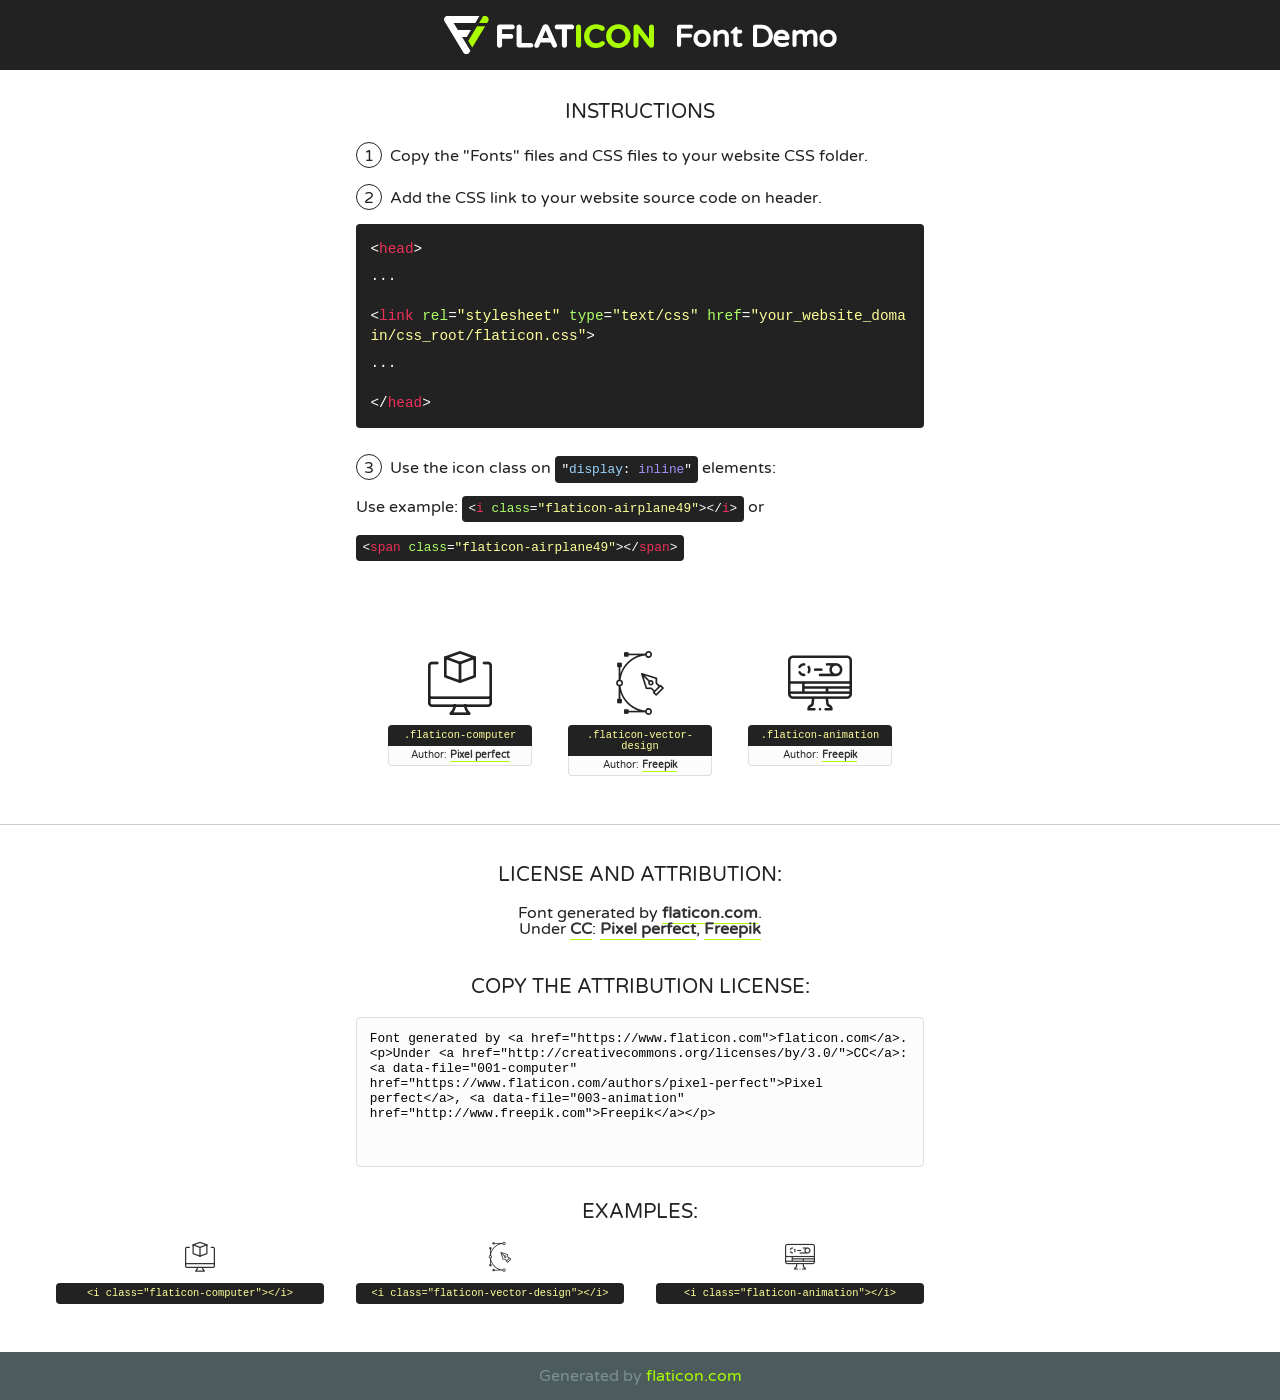
<file: assets/font/flaticon.html>
<!DOCTYPE html>
<!--
  Flaticon icon font: Flaticon
  Creation date: 03/09/2020 10:35
-->
<html>
<!DOCTYPE html>
<html>

<head>
    <title>Flaticon WebFont</title>
    <link href="http://fonts.googleapis.com/css?family=Varela+Round" rel="stylesheet" type="text/css" />
    <link rel="stylesheet" type="text/css" href="flaticon.css">
    <meta charset="UTF-8">
    <style>
    html, body, div, span, applet, object, iframe,
    h1, h2, h3, h4, h5, h6, p, blockquote, pre,
    a, abbr, acronym, address, big, cite, code,
    del, dfn, em, img, ins, kbd, q, s, samp,
    small, strike, strong, sub, sup, tt, var,
    b, u, i, center,
    dl, dt, dd, ol, ul, li,
    fieldset, form, label, legend,
    table, caption, tbody, tfoot, thead, tr, th, td,
    article, aside, canvas, details, embed, 
    figure, figcaption, footer, header, hgroup, 
    menu, nav, output, ruby, section, summary,
    time, mark, audio, video {
        margin: 0;
        padding: 0;
        border: 0;
        font-size: 100%;
        font: inherit;
        vertical-align: baseline;
    }
    /* HTML5 display-role reset for older browsers */
    article, aside, details, figcaption, figure, 
    footer, header, hgroup, menu, nav, section {
        display: block;
    }
    body {
        line-height: 1;
    }
    ol, ul {
        list-style: none;
    }
    blockquote, q {
        quotes: none;
    }
    blockquote:before, blockquote:after,
    q:before, q:after {
        content: '';
        content: none;
    }
    table {
        border-collapse: collapse;
        border-spacing: 0;
    }
    body {
        font-family: 'Varela Round', Helvetica, Arial, sans-serif;
        font-size: 16px;
        color: #222;
    }
    a {
        color: #333;
        border-bottom: 1px solid #a9fd00;
        font-weight: bold;
        text-decoration: none;
    }
    * {
        -moz-box-sizing: border-box;
        -webkit-box-sizing: border-box;
        box-sizing: border-box;
        margin: 0;
        padding: 0;
    }
    [class^="flaticon-"]:before, [class*=" flaticon-"]:before, [class^="flaticon-"]:after, [class*=" flaticon-"]:after {
        font-family: Flaticon;
        font-size: 30px;
        font-style: normal;
        margin-left: 20px;
        color: #333;
    }
    .wrapper {
        max-width: 600px;
        margin: auto;
        padding: 0 1em;
    }
    .title {
        font-size: 1.25em;
        text-align: center;
        margin-bottom: 1em;
        text-transform: uppercase;
    }
    header {
        text-align: center;
        background-color: #222;
        color: #fff;
        padding: 1em;
    }
    header .logo {
        width: 210px;
        height: 38px;
        display: inline-block;
        vertical-align: middle;
        margin-right: 1em;
        border: none;
    }
    header strong {
        font-size: 1.95em;
        font-weight: bold;
        vertical-align: middle;
        margin-top: 5px;
        display: inline-block;
    }
    .demo {
        margin: 2em auto;
        line-height: 1.25em;
    }
    .demo ul li {
        margin-bottom: 1em;
    }
    .demo ul li .num {
        color: #222;
        border-radius: 20px;
        display: inline-block;
        width: 26px;
        padding: 3px;
        height: 26px;
        text-align: center;
        margin-right: 0.5em;
        border: 1px solid #222;
    }
    .demo ul li code {
        background-color: #222;
        border-radius: 4px;
        padding: 0.25em 0.5em;
        display: inline-block;
        color: #fff;
        font-family: Consolas,Monaco,Lucida Console,Liberation Mono,DejaVu Sans Mono,Bitstream Vera Sans Mono,Courier New, monospace;
        font-weight: lighter;
        margin-top: 1em;
        font-size: 0.8em;
        word-break: break-all;
    }
    .demo ul li code.big {
        padding: 1em;
        font-size: 0.9em;
    }
    .demo ul li code .red {
        color: #EF3159;
    }
    .demo ul li code .green {
        color: #ACFF65;
    }
    .demo ul li code .yellow {
        color: #FFFF99;
    }
    .demo ul li code .blue {
        color: #99D3FF;
    }
    .demo ul li code .purple {
        color: #A295FF;
    }
    .demo ul li code .dots {
        margin-top: 0.5em;
        display: block;
    }
    #glyphs {
        border-bottom: 1px solid #ccc;
        padding: 2em 0;
        text-align: center;
    }
    .glyph {
        display: inline-block;
        width: 9em;
        margin: 1em;
        text-align: center;
        vertical-align: top;
        background: #FFF;
    }
    .glyph .glyph-icon {
        padding: 10px;
        display: block;
        font-family:"Flaticon";
        font-size: 64px;
        line-height: 1;
    }
    .glyph .glyph-icon:before {
        font-size: 64px;
        color: #222;
        margin-left: 0;
    }
    .class-name {
        font-size: 0.65em;
        background-color: #222;
        color: #fff;
        border-radius: 4px 4px 0 0;
        padding: 0.5em;
        color: #FFFF99;
        font-family: Consolas,Monaco,Lucida Console,Liberation Mono,DejaVu Sans Mono,Bitstream Vera Sans Mono,Courier New, monospace;
    }
    .author-name {
        font-size: 0.6em;
        background-color: #fcfcfd;
        border: 1px solid #DEDEE4;
        border-top: 0;
        border-radius: 0 0 4px 4px;
        padding: 0.5em;
    }
    .class-name:last-child {
        font-size: 10px;
        color:#888;
    }
    .class-name:last-child a {
        font-size: 10px;
        color:#555;
    }
    .class-name:last-child a:hover {
        color:#a9fd00;
    }
    .glyph > input {
        display: block;
        width: 100px;
        margin: 5px auto;
        text-align: center;
        font-size: 12px;
        cursor: text;
    }
    .glyph > input.icon-input {
        font-family:"Flaticon";
        font-size: 16px;
        margin-bottom: 10px;
    }
    .attribution .title {
        margin-top: 2em;
    }
    .attribution textarea {
        background-color: #fcfcfd;
        padding: 1em;
        border: none;
        box-shadow: none;
        border: 1px solid #DEDEE4;
        border-radius: 4px;
        resize: none;
        width: 100%;
        height: 150px;
        font-size: 0.8em;
        font-family: Consolas,Monaco,Lucida Console,Liberation Mono,DejaVu Sans Mono,Bitstream Vera Sans Mono,Courier New, monospace;
        -webkit-appearance: none;
    }
    .iconsuse {
        margin: 2em auto;
        text-align: center;
        max-width: 1200px;
    }
    .iconsuse:after {
        content: '';
        display: table;
        clear: both;
    }
    .iconsuse .image {
        float: left;
        width: 25%;
        padding: 0 1em;
    }
    .iconsuse .image p {
        margin-bottom: 1em;
    }
    .iconsuse .image span {
        display: block;
        font-size: 0.65em;
        background-color: #222;
        color: #fff;
        border-radius: 4px;
        padding: 0.5em;
        color: #FFFF99;
        margin-top: 1em;
        font-family: Consolas,Monaco,Lucida Console,Liberation Mono,DejaVu Sans Mono,Bitstream Vera Sans Mono,Courier New, monospace;
    }
    #footer {
        text-align: center;
        background-color: #4C5B5C;
        color: #7c9192;
        padding: 1em;
    }
    #footer a {
        border: none;
        color: #a9fd00;
        font-weight: normal;
    }
    @media (max-width: 960px) {
        .iconsuse .image {
            width: 50%;
        }
    }
    @media (max-width: 560px) {
        .iconsuse .image {
            width: 100%;
        }
    }
    </style>
</head>

<body class="characters-off">

    <header>
        <a href="https://www.flaticon.com" target="_blank" class="logo">
            <svg version="1.1" xmlns="http://www.w3.org/2000/svg" xmlns:xlink="http://www.w3.org/1999/xlink" xmlns:a="http://ns.adobe.com/AdobeSVGViewerExtensions/3.0/" viewBox="0 0 560.875 102.036" enable-background="new 0 0 560.875 102.036" xml:space="preserve">
                <defs>
                </defs>
                <g>
                    <g class="letters">
                        <path fill="#ffffff" d="M141.596,29.675c0-3.777,2.985-6.767,6.764-6.767h34.438c3.426,0,6.15,2.728,6.15,6.15
                        c0,3.43-2.724,6.149-6.15,6.149h-27.674v13.091h23.719c3.429,0,6.151,2.724,6.151,6.15c0,3.43-2.723,6.149-6.151,6.149h-23.719
                        v17.574c0,3.773-2.986,6.761-6.764,6.761c-3.779,0-6.764-2.989-6.764-6.761V29.675z"></path>
                        <path fill="#ffffff" d="M193.844,29.149c0-3.781,2.985-6.767,6.764-6.767c3.776,0,6.763,2.985,6.763,6.767v42.957h25.039
                        c3.426,0,6.149,2.726,6.149,6.153c0,3.425-2.723,6.15-6.149,6.15h-31.802c-3.779,0-6.764-2.986-6.764-6.768V29.149z"></path>
                        <path fill="#ffffff" d="M241.891,75.71l21.438-48.407c1.492-3.341,4.215-5.357,7.906-5.357h0.792
                        c3.686,0,6.323,2.017,7.815,5.357l21.439,48.407c0.436,0.967,0.701,1.845,0.701,2.723c0,3.602-2.809,6.501-6.414,6.501
                        c-3.161,0-5.269-1.845-6.499-4.655l-4.132-9.661h-27.059l-4.301,10.102c-1.144,2.631-3.426,4.214-6.237,4.214
                        c-3.517,0-6.24-2.81-6.24-6.325C241.1,77.64,241.451,76.677,241.891,75.71z M279.932,58.666l-8.521-20.297l-8.526,20.297H279.932
                        z"></path>
                        <path fill="#ffffff" d="M314.864,35.387H301.86c-3.429,0-6.239-2.813-6.239-6.238c0-3.429,2.811-6.24,6.239-6.24h39.533
                        c3.426,0,6.237,2.811,6.237,6.24c0,3.425-2.811,6.238-6.237,6.238h-13.001v42.785c0,3.773-2.99,6.761-6.764,6.761
                        c-3.779,0-6.764-2.989-6.764-6.761V35.387z"></path>
                        <path fill="#A9FD00" d="M352.615,29.149c0-3.781,2.985-6.767,6.767-6.767c3.774,0,6.761,2.985,6.761,6.767v49.024
                        c0,3.773-2.987,6.761-6.761,6.761c-3.781,0-6.767-2.989-6.767-6.761V29.149z"></path>
                        <path fill="#A9FD00" d="M374.132,53.836v-0.179c0-17.481,13.178-31.801,32.065-31.801c9.22,0,15.459,2.458,20.557,6.238
                        c1.402,1.054,2.637,2.985,2.637,5.357c0,3.692-2.985,6.59-6.681,6.59c-1.845,0-3.071-0.702-4.044-1.319
                        c-3.776-2.813-7.729-4.393-12.562-4.393c-10.364,0-17.831,8.611-17.831,19.154v0.173c0,10.542,7.291,19.329,17.831,19.329
                        c5.715,0,9.492-1.756,13.359-4.834c1.049-0.874,2.458-1.491,4.039-1.491c3.429,0,6.325,2.813,6.325,6.236
                        c0,2.106-1.056,3.78-2.282,4.834c-5.539,4.834-12.036,7.733-21.878,7.733C387.572,85.464,374.132,71.493,374.132,53.836z"></path>
                        <path fill="#A9FD00" d="M433.009,53.836v-0.179c0-17.481,13.79-31.801,32.766-31.801c18.981,0,32.592,14.143,32.592,31.628v0.173
                        c0,17.483-13.785,31.807-32.769,31.807C446.625,85.464,433.009,71.32,433.009,53.836z M484.224,53.836v-0.179
                        c0-10.539-7.725-19.326-18.626-19.326c-10.893,0-18.449,8.611-18.449,19.154v0.173c0,10.542,7.73,19.329,18.626,19.329
                        C476.676,72.986,484.224,64.378,484.224,53.836z"></path>
                        <path fill="#A9FD00" d="M506.233,29.321c0-3.774,2.99-6.763,6.767-6.763h1.401c3.252,0,5.183,1.583,7.029,3.953l26.093,34.265
                        V29.059c0-3.692,2.99-6.677,6.681-6.677c3.683,0,6.671,2.985,6.671,6.677v48.934c0,3.78-2.987,6.765-6.764,6.765h-0.436
                        c-3.257,0-5.188-1.581-7.034-3.953l-27.056-35.492v32.944c0,3.687-2.985,6.676-6.678,6.676c-3.683,0-6.673-2.989-6.673-6.676
                        V29.321z"></path>
                    </g>
                    <g class="insignia">
                        <path fill="#ffffff" d="M48.372,56.137h12.517l11.156-18.537H37.186L25.688,18.539h57.825L94.668,0H9.271
                        C5.925,0,2.842,1.801,1.198,4.716c-1.644,2.907-1.593,6.482,0.134,9.343l50.38,83.501c1.678,2.781,4.689,4.476,7.938,4.476
                        c3.246,0,6.257-1.695,7.935-4.476l2.898-4.804L48.372,56.137z"></path>
                        <g class="i">
                            <path fill="#A9FD00" d="M93.575,18.539h0.031v0.004l21.652,0.004l2.705-4.488c1.727-2.861,1.778-6.436,0.133-9.343
                            C116.454,1.801,113.371,0,110.026,0h-5.294L93.575,18.539z"></path>
                            <polygon fill="#A9FD00" points="88.291,27.356 64.725,66.486 75.519,84.404 109.942,27.356"></polygon>
                        </g>
                    </g>
                </g>
            </svg>
        </a>
        <strong>Font Demo</strong>
    </header>


    <section class="demo wrapper">

        <p class="title">Instructions</p>

        <ul>
            <li>
                <span class="num">1</span>Copy the "Fonts" files and CSS files to your website CSS folder.
            </li>
            <li>
                <span class="num">2</span>Add the CSS link to your website source code on header.
                <code class="big">
                    &lt;<span class="red">head</span>&gt;
                    <br/><span class="dots">...</span>
                    <br/>&lt;<span class="red">link</span> <span class="green">rel</span>=<span class="yellow">"stylesheet"</span> <span class="green">type</span>=<span class="yellow">"text/css"</span> <span class="green">href</span>=<span class="yellow">"your_website_domain/css_root/flaticon.css"</span>&gt;
                    <br/><span class="dots">...</span>
                    <br/>&lt;/<span class="red">head</span>&gt;
                </code>
            </li>

            <li>
                <p>
                    <span class="num">3</span>Use the icon class on <code>"<span class="blue">display</span>:<span class="purple"> inline</span>"</code> elements:
                    <br />
                    Use example: <code>&lt;<span class="red">i</span> <span class="green">class</span>=<span class="yellow">&quot;flaticon-airplane49&quot;</span>&gt;&lt;/<span class="red">i</span>&gt;</code> or <code>&lt;<span class="red">span</span> <span class="green">class</span>=<span class="yellow">&quot;flaticon-airplane49&quot;</span>&gt;&lt;/<span class="red">span</span>&gt;</code>
            </li>
        </ul>

    </section>




   <section id="glyphs">          
    
      
        <div class="glyph"><div class="glyph-icon flaticon-computer"></div>
            <div class="class-name">.flaticon-computer</div>
            <div class="author-name">Author: <a data-file="001-computer" href="https://www.flaticon.com/authors/pixel-perfect">Pixel perfect</a> </div> 
        </div>        
        
        <div class="glyph"><div class="glyph-icon flaticon-vector-design"></div>
            <div class="class-name">.flaticon-vector-design</div>
            <div class="author-name">Author: <a data-file="002-vector-design" href="http://www.freepik.com">Freepik</a> </div> 
        </div>        
        
        <div class="glyph"><div class="glyph-icon flaticon-animation"></div>
            <div class="class-name">.flaticon-animation</div>
            <div class="author-name">Author: <a data-file="003-animation" href="http://www.freepik.com">Freepik</a> </div> 
        </div>        
        

    </section>



    <section class="attribution wrapper"   style="text-align:center;">

      <div class="title">License and attribution:</div><div class="attrDiv">Font generated by <a href="https://www.flaticon.com">flaticon.com</a>. <div><p>Under <a href="http://creativecommons.org/licenses/by/3.0/">CC</a>: <a data-file="001-computer" href="https://www.flaticon.com/authors/pixel-perfect">Pixel perfect</a>, <a data-file="003-animation" href="http://www.freepik.com">Freepik</a></p>  </div>
      </div>
      <div class="title">Copy the Attribution License:</div>

    <textarea onclick="this.focus();this.select();">Font generated by &lt;a href=&quot;https://www.flaticon.com&quot;&gt;flaticon.com&lt;/a&gt;. <p>Under <a href="http://creativecommons.org/licenses/by/3.0/">CC</a>: <a data-file="001-computer" href="https://www.flaticon.com/authors/pixel-perfect">Pixel perfect</a>, <a data-file="003-animation" href="http://www.freepik.com">Freepik</a></p>  
     </textarea>

    </section>

    <section class="iconsuse">

          <div class="title">Examples:</div>            
             
            <div class="image">
                <p>
                    <i class="glyph-icon flaticon-computer"></i> 
                    <span>&lt;i class=&quot;flaticon-computer&quot;&gt;&lt;/i&gt;</span>
                </p>
            </div>
            
            <div class="image">
                <p>
                    <i class="glyph-icon flaticon-vector-design"></i> 
                    <span>&lt;i class=&quot;flaticon-vector-design&quot;&gt;&lt;/i&gt;</span>
                </p>
            </div>
            
            <div class="image">
                <p>
                    <i class="glyph-icon flaticon-animation"></i> 
                    <span>&lt;i class=&quot;flaticon-animation&quot;&gt;&lt;/i&gt;</span>
                </p>
            </div>
                       
        </div>
                            
    </section>

<div id="footer">
    <div>Generated by <a href="https://www.flaticon.com">flaticon.com</a>
    </div>
</div>



</body>
</html>
</file>
<file: assets/css/style.css>
* {
  margin: 0;
  padding: 0;
  box-sizing: border-box;
}
html {
  scroll-behavior: smooth;
}
body {
  height: auto;
  position: relative;
  font-family: "Poppins", sans-serif;
}
a,
a:hover {
  color: #000;
  text-decoration: none !important;
}
li {
  list-style-type: none;
}
body::-webkit-scrollbar-track,
body::-webkit-scrollbar,
body::-webkit-scrollbar-thumb,
.cartBox .cart::-webkit-scrollbar {
  display: none;
}

.layer{
  position: fixed;
  display: block;
  width: 100vw;
  top: 0;
  left: 0;
  height: 100vh; 
  z-index: 10000;
}
.layer span{
  display: block;
  position: absolute;
  width: 50vw;
  height: 100vh;
  overflow: hidden; 
}
.layer .left{
  top: 0;
  left: 0;
  background: #fff;
}
.layer .right{
  bottom: 0;
  right: 0;
  background: #fff;
}
.complete{
  animation: close 1s forwards;
  animation-delay: 1.2s;
}
.complete .left{
  animation: left 1s forwards;
  animation-delay: 1.2s;
}
.complete .right{
  animation: right 1s forwards;
  animation-delay: 1.2s;
}
@keyframes left{
  0%{
      transform: translateX(0vw);
  }
  100%{
      transform: translateX(-50vw);
  }
}
@keyframes right{
  0%{
      transform: translateX(0vw);
  }
  100%{
      transform: translateX(50vw);
  }
}
@keyframes close{
  to{ z-index: -100;}
}
#loader-wrapper{
  position: fixed;
  top: 0;
  left: 0;
  width: 100%;
  height: 100%;
  z-index: 1002;
  height: 100vh;
  display: -webkit-box;
  display: flex;
  -webkit-box-pack: center;
          justify-content: center;
  -webkit-box-align: center;
          align-items: center;
  background-color: white;
  overflow: hidden;
}
@keyframes spin{
  0%{
      transform: rotate(0deg);
  }
  100%{
      transform: rotate(360deg);
  }
}

.dizzy-gillespie {
  -webkit-filter: saturate(3);
          filter: saturate(3);
  width: 0.1px;
  height: 0.1px;
  border: 40px solid transparent;
  border-radius: 5px;
  -webkit-animation: loader 3s ease-in infinite, spin 1s linear infinite;
          animation: loader 3s ease-in infinite, spin 1s linear infinite;
}

.dizzy-gillespie::before {
  -webkit-filter: saturate(0.3);
          filter: saturate(0.3);
  display: block;
  position: absolute;
  z-index: -1;
  margin-left: -40px;
  margin-top: -40px;
  content: '';
  height: 0.1;
  width: 0.1;
  border: 40px solid transparent;
  border-radius: 5px;
  animation: loader 2s ease-in infinite reverse, spin 0.8s linear infinite reverse;
}

.dizzy-gillespie::after {
  display: block;
  position: absolute;
  z-index: 2;
  margin-left: -10px;
  margin-top: -10px;
  content: '';
  height: 20px;
  width: 20px;
  border-radius: 20px;
  background-color: white;
}

@-webkit-keyframes loader {
  0% {
    border-bottom-color: transparent;
    border-top-color: #114357;
  }
  25% {
    border-left-color: transparent;
    border-right-color: #826C75;
  }
  50% {
    border-top-color: transparent;
    border-bottom-color: #fadd36;
  }
  75% {
    border-right-color: transparent;
    border-left-color: #826C75;
  }
  100% {
    border-bottom-color: transparent;
    border-top-color: #114357;
  }
}

@keyframes loader {
  0% {
    border-bottom-color: transparent;
    border-top-color: #114357;
  }
  25% {
    border-left-color: transparent;
    border-right-color: #826C75;
  }
  50% {
    border-top-color: transparent;
    border-bottom-color: #F29492;
  }
  75% {
    border-right-color: transparent;
    border-left-color: #826C75;
  }
  100% {
    border-bottom-color: transparent;
    border-top-color: #114357;
  }
}
@-webkit-keyframes spin {
  0% {
    -webkit-transform: rotate(0deg);
            transform: rotate(0deg);
  }
  100% {
    -webkit-transform: rotate(-360deg);
            transform: rotate(-360deg);
  }
}
@keyframes spin {
  0% {
    -webkit-transform: rotate(0deg);
            transform: rotate(0deg);
  }
  100% {
    -webkit-transform: rotate(-360deg);
            transform: rotate(-360deg);
  }
}

.orange {
  color: orange;
  font-size: 28px;
}
.navbar{
  height:80px;
  background: #fff;
  
}
.orange2-tab:active .navbar{
  background-color: black !important;
}
.content-work p{
  text-align: justify;
}
.nav-fix {
  top: 0;
  width: 100%;
  z-index: 999;
  display: flex;
  flex-direction: column;
  box-shadow: 0 8px 25px 0 rgba(0,0,0,.1);
}
.style {
  opacity: 1;
  display: inline-block;
  margin: 10px !important;
  padding: 5px 10px !important;
  font-weight: bolder;
  font-size: 1em !important;
  text-transform: uppercase;
  font-size: 1em;
  letter-spacing: 1px;
}
.nav-pills .nav-link.active,
.nav-pills .show > .nav-link {
  color:orange;
  background: none;
}
.nav-pills .red-tab.active,
.nav-pills .show > .red-tab,
.nav-pills .red-tab:hover {
  color: rgb(253, 66, 66);
  background: none;
  border-bottom: 2px solid rgb(253, 66, 66);
}
.nav-pills .orange2-tab.active,
.nav-pills .show > .orange2-tab,
.nav-pills .orange2-tab:hover {
  color:rgb(184, 141, 48);
  background: none;
  border-bottom: 2px solid rgb(184, 141, 48);
}
.nav-pills .blue-tab.active,
.nav-pills .show > .blue-tab,
.nav-pills .blue-tab:hover {
  color: rgb(66, 138, 253);
  background: none;
  border-bottom: 2px solid rgb(66, 138, 253);
}
.nav-pills .green-tab.active,
.nav-pills .show > .green-tab,
.nav-pills .green-tab:hover {
  color: rgb(100, 209, 36);
  background: none;
  border-bottom: 2px solid rgb(100, 209, 36);
}
.nav-pills .orange-tab.active,
.nav-pills .show > .orange-tab,
.nav-pills .orange-tab:hover {
  color: rgb(253, 150, 66);
  background: none;
  border-bottom: 2px solid rgb(253, 150, 66);
}
.nav-pills .violet-tab.active,
.nav-pills .show > .violet-tab,
.nav-pills .violet-tab:hover {
  color: rgb(209, 66, 253);
  background: none;
  border-bottom: 2px solid rgb(209, 66, 253);
}
.fas {
  visibility: hidden;
}
.title-section h2 {
  padding-left: 30px;
  border-left: 4px solid orange;
  display: inline-block;
  color: #000;
}
img {
  pointer-events: none;
}
.title-section.text-center h2:after {
  position: absolute;
  bottom: 0;
  left: 50%;
  -webkit-transform: translateX(-50%);
  -ms-transform: translateX(-50%);
  transform: translateX(-50%);
  width: 70px;
  height: 4px;
  content: "";
}
.address {
  font-size: 16px;
  font-weight: 400;
  font-style: italic;
  line-height: 28px;
}
.about-div {
  line-height: 28px;
  letter-spacing: 1px;
  font-family: "Roboto", sans-serif;
}
.work-pill {
  display: flex;
  position: relative;
  flex-direction: row;
  align-items: center;
  justify-content: space-evenly;
}
.work-pill li a {
  cursor: pointer;
  display: inline-block;
  font-size: 15px;
  font-weight: 600;
  line-height: 26px;
  text-transform: uppercase;
  color: #000 !important;
  transition: all 0.3s ease-in-out;
  border-radius: 4px;
}

.work-pill li a:hover,
.work-pill li a.active {
  background: orange !important;
}

.cartBox {
  position: fixed;
  top: 0;
  left: 0;
  height: 100%;
  width: 100%;
  display: flex;
  align-items: center;
  justify-content: center;
  background: rgba(0, 0, 0, 0.8);
  z-index: 99999;
  transition: 0.3s linear;
  transform: scale(0);
}
.cartBox.active {
  transform: scale(1);
}
.cartBox .cart {
  position: relative;
  height: 70%;
  width: 80%;
  background: #fff;
  /* display: flex;
  flex-direction: column;
  align-items: center; */
  overflow: scroll;
}

.cartBox .cart i {
  position: absolute;
  right: 0;
  top: 0;
  background: #f00;
  padding: 10px 15px;
  color: #fff;
  cursor: pointer;
}
.cartBox .cart i:hover {
  background: #ff0000a5;
}
.cart-heading {
  color: rgb(5, 5, 5);
}
.bulb{
  cursor: url('../images/bulb.png'),auto;
}
.gradient {
  width: 100%;
  height: 100%;
  position: fixed;
  top: 0;
  left: 0;
}
.icons-btn {
  display: inline-block;
  text-align: center;
}
.icons-btn i {
  display: block;
  height: 40px;
  width: 40px;
  line-height: 40px;
  color: rgb(14, 13, 13);
  cursor: pointer;
}

.bag .number {
  position: absolute;
  top:-12px;
  width: 20px;
  height: 20px;
  border-radius: 50%;
  line-height: 20px;
  color: #fff;
  font-size: 12px;
  background: #ff781f;
  right: -8px;
}
.content-work p,
.content-work h3,
.content-work a,
.content-work p span {
  font-family: "Noto Sans JP", sans-serif;
}
.card-bot{
  margin-bottom: 3px;
  margin-top: 3px;
}
.class-butt {
  background-color: #ff781f;
  border-radius: 5px;
  color: white;
  padding: 0.5em;
  text-decoration: none;
}
.class-butt:focus,
.class-butt:hover {
  color: White;
}
.content-work a {
  position: relative;
  left: 25%;
}
.nav-color {
  text-transform: uppercase;
  font-weight: 600;
  letter-spacing: 1px;
}
table tr th {
  text-align: center;
}
.grand-total {
  position: absolute;
  right: 100px;
}
/* footer */
.footer {
  background: #ffe252;
  font-family: "Roboto", sans-serif !important;
}
.underline-small {
  color: black;
  display: inline-block;
  position: relative;
  font-size: 14px;
}
.underline-small::after {
  content: "";
  height: 1px;
  width: 20px;
  background: #0e0d0d;
  position: absolute;
  left: 0;
  bottom: -5px;
}
hr{
  width: 50%;
  margin: -10px auto;
}
.nav-image{
  position: relative;
  top:-13px;
  left:20px;
}
.img-div {
  overflow: hidden;
}
.img-div:hover img {
  transition: 0.6s all  ease-in-out;
  transform: scale(1.1);
}
</file>
<file: assets/css/responsive.css>
@media (max-width: 1000px) {
  .fa-bars {
    visibility: visible;
  }
  .fa-times-circle {
    position: absolute;
    top: 0;
    right: 10px;
    visibility: visible;
    color: black;
  }
  .top-nav {
    margin: 0;
    padding: 0;
    position: fixed;
    top: 0;
    right: 0;
    left: 0;
    bottom: 0;
    display: none;
    flex-direction: column;
    align-items: center;
    justify-content: center;
    z-index: 100;
    overflow: hidden;
  }
  .nav.show {
    display: flex;
    background-color: white;
  }
}
@media (max-width: 990px) {
  .footer-flex{
    display: flex;
    flex-direction: column;
  }
}
@media (max-width: 1000px) {
  .nav-image {
    height: 80px;
    position: relative;
    /* top: -5px; */
    width: 130px;
  }
  .fa-bars {
    position: relative;
    top: -5px;
  }
  .title-section span {
    font-size: 16px;
  }
  .bag .number{
    top:460px;
    right:140px;
  }
}
@media (max-width: 426px) {
  .banner-text {
    font-size: 16px;
    display: block;
  }
  .cartBox .cart {
    height: 70%;
    width: 100%;
  }
  
}
@media(max-width:769px){
  
}
</file>
<file: assets/css/nprogress.css>
/* Make clicks pass-through */
#nprogress {
  pointer-events: none;
}

#nprogress .bar {
  background: orange;

  position: fixed;
  z-index: 1031;
  top: 0;
  left: 0;

  width: 100%;
  height: 4px;
}

/* Fancy blur effect */
#nprogress .peg {
  display: block;
  position: absolute;
  right: 0px;
  width: 100px;
  height: 100%;
  box-shadow: 0 0 10px orange, 0 0 5px orange;
  opacity: 1.0;

  -webkit-transform: rotate(3deg) translate(0px, -4px);
      -ms-transform: rotate(3deg) translate(0px, -4px);
          transform: rotate(3deg) translate(0px, -4px);
}

/* Remove these to get rid of the spinner */
#nprogress .spinner {
  display: block;
  position: fixed;
  z-index: 1031;
  top: 15px;
  right: 15px;
}

#nprogress .spinner-icon {
  width: 18px;
  height: 18px;
  box-sizing: border-box;

  border: solid 2px transparent;
  border-top-color: orange;
  border-left-color: orange;
  border-radius: 50%;

  -webkit-animation: nprogress-spinner 400ms linear infinite;
          animation: nprogress-spinner 400ms linear infinite;
}

.nprogress-custom-parent {
  overflow: hidden;
  position: relative;
}

.nprogress-custom-parent #nprogress .spinner,
.nprogress-custom-parent #nprogress .bar {
  position: absolute;
}

@-webkit-keyframes nprogress-spinner {
  0%   { -webkit-transform: rotate(0deg); }
  100% { -webkit-transform: rotate(360deg); }
}
@keyframes nprogress-spinner {
  0%   { transform: rotate(0deg); }
  100% { transform: rotate(360deg); }
}
</file>
<file: assets/font/flaticon.css>
/*
  	Flaticon icon font: Flaticon
  	Creation date: 03/09/2020 10:35
  	*/

@font-face {
  font-family: "Flaticon";
  src: url("./Flaticon.eot");
  src: url("./Flaticon.eot?#iefix") format("embedded-opentype"),
       url("./Flaticon.woff2") format("woff2"),
       url("./Flaticon.woff") format("woff"),
       url("./Flaticon.ttf") format("truetype"),
       url("./Flaticon.svg#Flaticon") format("svg");
  font-weight: normal;
  font-style: normal;
}

@media screen and (-webkit-min-device-pixel-ratio:0) {
  @font-face {
    font-family: "Flaticon";
    src: url("./Flaticon.svg#Flaticon") format("svg");
  }
}

[class^="flaticon-"]:before, [class*=" flaticon-"]:before,
[class^="flaticon-"]:after, [class*=" flaticon-"]:after {   
  font-family: Flaticon;
        font-size: 20px;
font-style: normal;
margin-left: 20px;
}

.flaticon-computer:before { content: "\f100"; }
.flaticon-vector-design:before { content: "\f101"; }
.flaticon-animation:before { content: "\f102"; }
</file>
